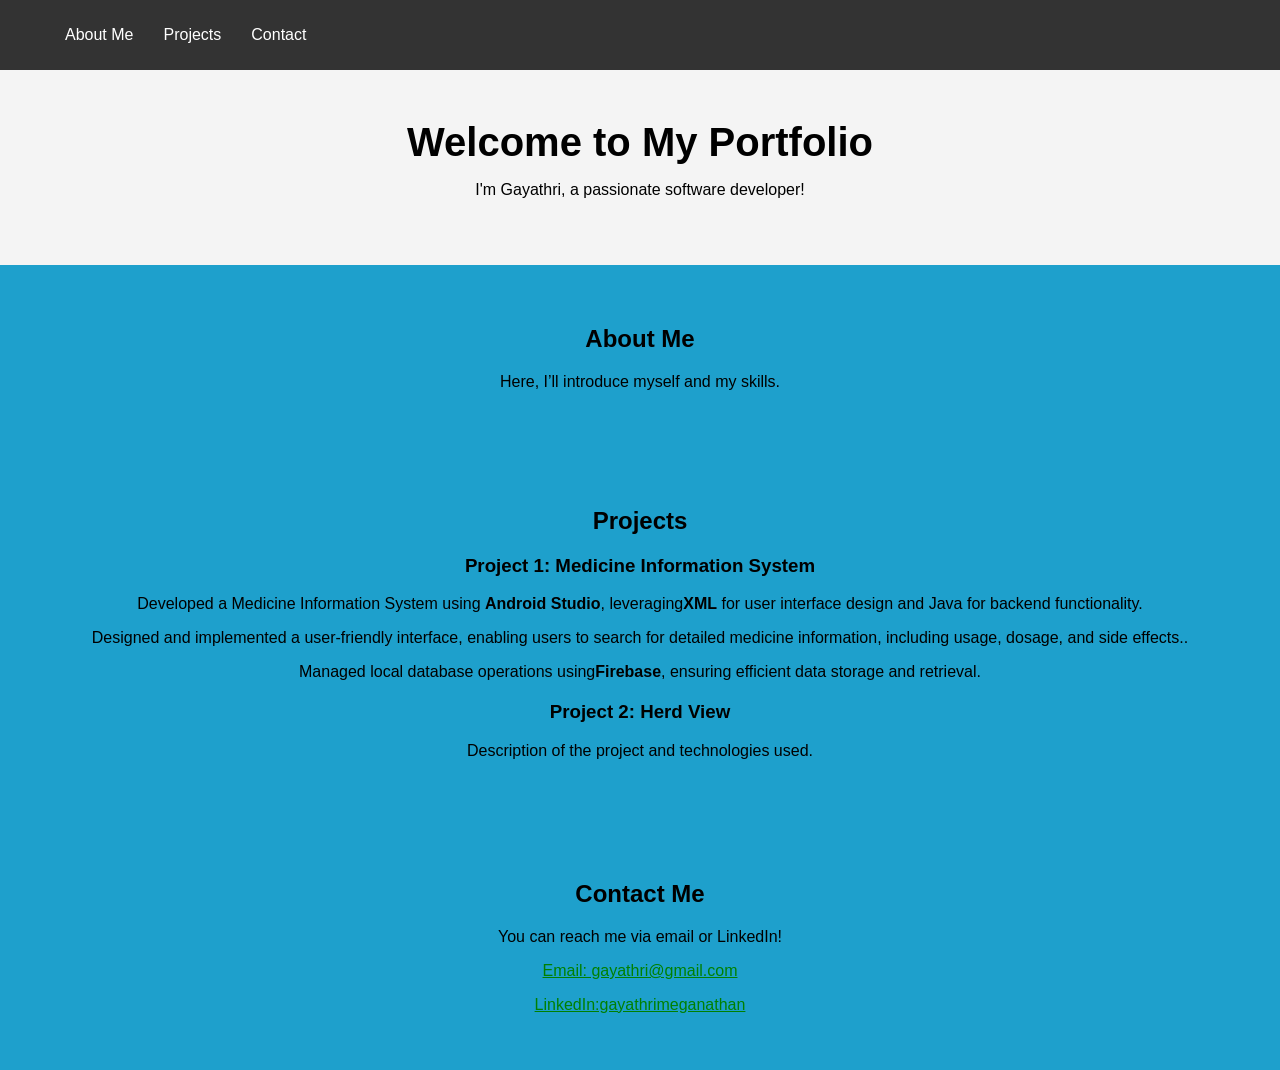
<file: index.html>
<!DOCTYPE html>
<html>
    <head>
        <meta charset="UTF-8">
        <meta name="viewport" content="width=device-width, initial-scale=1.0">
        <title>My Portfolio</title>
        <!-- Link your CSS file -->
          <link rel="stylesheet" href="styles.css">
        <link rel="stylesheet" href="https://gayathri18-meganathan.github.io/Portfolio/styles.css">
    </head>
        <!-- Navigation Bar -->
    <nav>
        <ul>
            <li ><a href="#about">About Me</a></li>
            <li><a href="#projects">Projects</a></li>
            <li><a href="#contact">Contact</a></li>
        </ul>
    </nav>
    <!-- Header Section -->
    <header>
        <h1>Welcome to My Portfolio</h1>
        <p>I'm Gayathri, a passionate software developer!</p>
    </header>
    <!-- About Section -->
    <section id="about">
        <h2>About Me</h2>
        <p>Here, I’ll introduce myself and my skills.</p>
    </section>
    <!-- Projects Section -->
    <section id="projects">
        <h2>Projects</h2>
        <div class="project">
            <h3>Project 1: Medicine Information System</h3>
            <p>Developed a Medicine Information System using <strong>Android Studio</strong>, leveraging<strong>XML</strong>  for user interface design and Java 
                for backend functionality.</p> 
               <p> Designed and implemented a user-friendly interface, enabling users to search for detailed medicine information, 
                including usage, dosage, and side effects..</p> <p>
                Managed local database operations using<strong>Firebase</strong>, ensuring efficient data storage and retrieval. </p>
        </div>
        <div class="project">
            <h3>Project 2: Herd View</h3>
            <p>Description of the project and technologies used.</p>
        </div>
    </section>
     <!-- Contact Section -->
     <section id="contact">
        <h2>Contact Me</h2>
        <p>You can reach me via email or LinkedIn!</p>
        <p><a title="Check To Mail" href="mailto:gayamega18@gmail.com" target="_blank">Email: gayathri@gmail.com</a></p>
        <p><a href="https://www.linkedin.com/in/gayathri" target="_blank" title="check to View profile">LinkedIn:gayathrimeganathan</a></p>
    </section>
    </body>
</html>
</file>
<file: styles.css>
body {
    background-color: rgb(30, 160, 204);
    font-family: Arial, sans-serif;
    margin: 0;
    padding: 0;}

nav {
    background-color: #333;
    color: white;
    padding: 10px;
}

nav ul {
    list-style: none;
    display: flex;
}

nav ul li {
    margin: 0 15px;
    align-items: end;
}

nav ul li a {
    color: white;
    text-decoration: none;
}

/* Header Section */
header {
    background-color: #f4f4f4;
    padding: 50px 0;
    text-align: center;
}

header h1 {
    font-size: 2.5em;
    margin: 0;
}

/* About, Projects, and Contact Sections */
section {
    padding: 40px 20px;
    text-align: center;
}
section a:link{
    color:green;
    background-color: transparent;
}
section a:visited {
    color: pink;
    background-color: transparent;
    text-decoration: none;
  }
section a:active {
    color: yellow;
    background-color: transparent;
    text-decoration: underline;
  }
  section a:hover {
    color: red;
    background-color: transparent;
    text-decoration: underline;
  }
  
.project {
    margin: 20px 0;
}

/* Footer */
footer {
    background-color: #333;
    color: white;
    padding: 20px 0;
    text-align: center;
}
</file>
